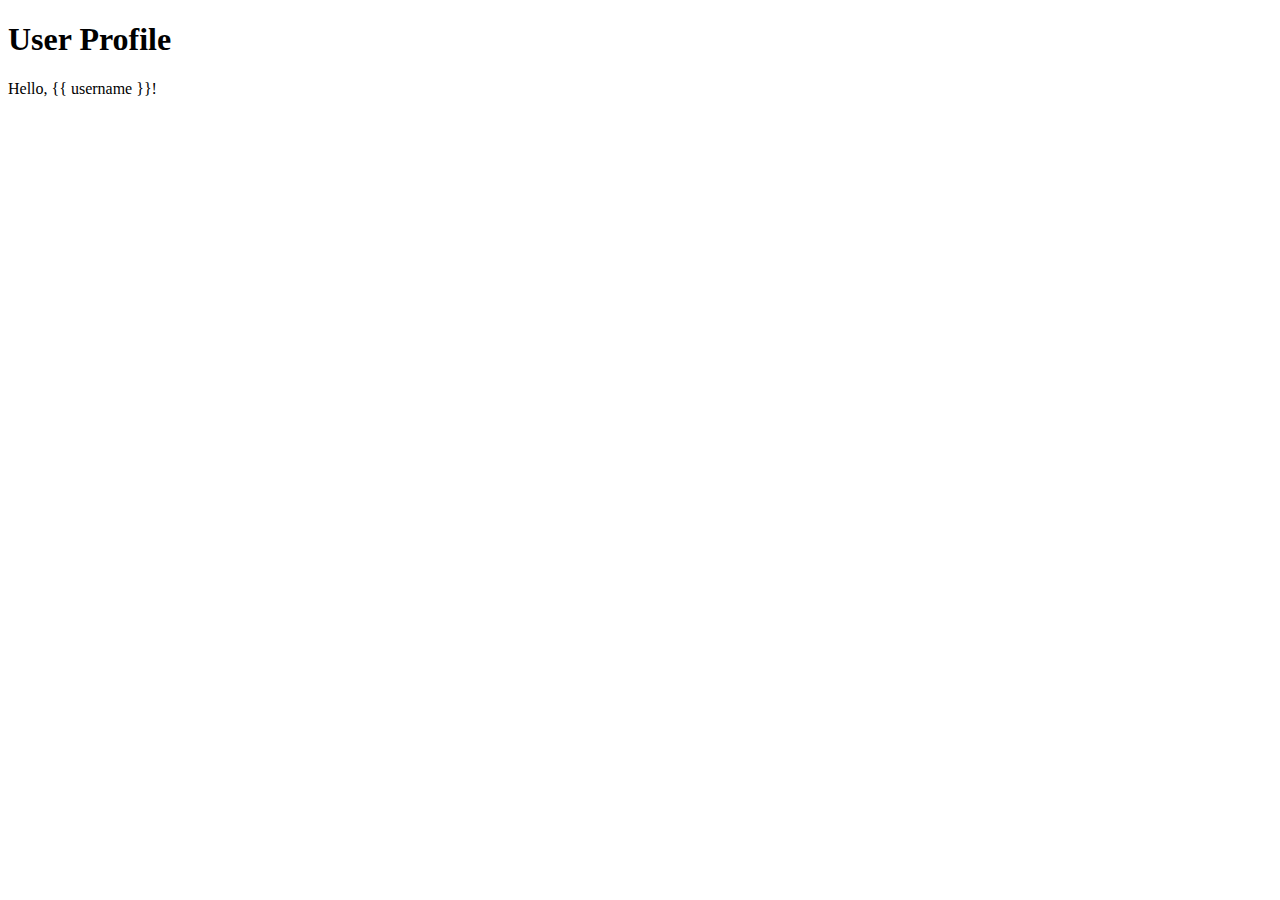
<file: templates/user.html>
<!DOCTYPE html>
<html lang="en">
<head>
    <meta charset="UTF-8">
    <meta name="viewport" content="width=device-width, initial-scale=1.0">
    <title>User Profile</title>
</head>
<body>
    <h1>User Profile</h1>
    <p>Hello, {{ username }}!</p>
</body>
</html>
</file>
